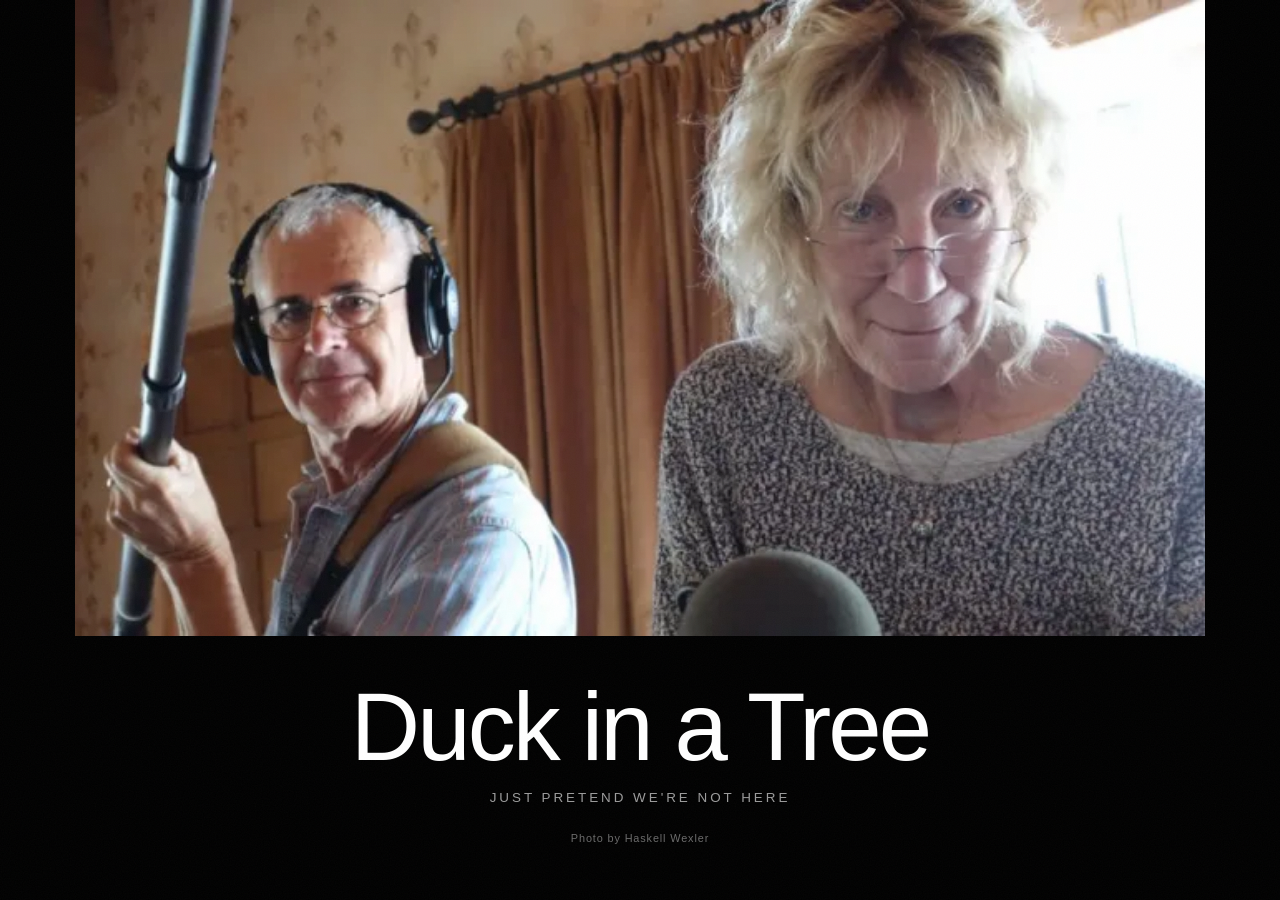
<file: index.html>
<!DOCTYPE html>
<html lang="en">
<head>
  <meta charset="utf-8">
  <meta name="viewport" content="width=device-width, initial-scale=1">
  <meta name="theme-color" content="#000000">
  <title>Duck in a Tree</title>
  <meta name="description" content="Duck in a Tree — a documentary film team. Just pretend we're not here." />
  <meta property="og:type" content="website" />
  <meta property="og:title" content="Duck in a Tree" />
  <meta property="og:description" content="Just pretend we're not here." />
  <meta property="og:image" content="https://duckinatree.com/joan-and-alan.webp" />
  <meta name="twitter:card" content="summary_large_image" />
  <link rel="preload" as="image" href="joan-and-alan.webp">
  <style>
    :root {
      --black: #000;
      --white: #fff;
      --grey: #9c9c9c;
      --dim: #6b6b6b;
      --ease: cubic-bezier(0.16, 1, 0.3, 1);
    }

    * { box-sizing: border-box; }

    html, body { background: var(--black); }

    body {
      margin: 0;
      min-height: 100vh;
      min-height: 100dvh;
      color: var(--white);
      font-family: "Helvetica Neue", Helvetica, Arial, sans-serif;
      display: flex;
      align-items: center;
      justify-content: center;
      overflow-x: hidden;
    }

    /* The frame and its titles are one column that must fit the viewport:
       the picture shrinks to make room for the type rather than pushing it
       off the bottom on a short or landscape window. */
    .stage {
      width: 100%;
      max-height: 100vh;
      max-height: 100dvh;
      display: flex;
      flex-direction: column;
      justify-content: center;
      min-height: 0;
    }

    /* The whole photograph is always visible. It scales to fit the space
       left over after the type, never cropping; any bars around it are
       page-black, so they read as letterboxing rather than as gaps. */
    .frame {
      position: relative;
      width: 100%;
      display: flex;
      flex-direction: column;
      min-height: 0;
    }

    .frame__media {
      position: relative;
      width: 100%;
      aspect-ratio: 16 / 9;
      max-height: 88vh;
      max-height: 88dvh;
      flex: 0 1 auto;
      min-height: 0;
      overflow: hidden;
      background: var(--black);
    }

    .photo {
      width: 100%;
      height: 100%;
      object-fit: contain;
      object-position: center;
      display: block;
      opacity: 0;
      transform: scale(1.06);
      animation: reveal 1.6s var(--ease) 0.1s forwards,
                 drift 18s var(--ease) 0.1s forwards;
    }

    /* The titles sit beneath the frame on black, not over the picture:
       with no scrim there is no dark runway to keep them legible. */
    .titles {
      flex: 0 0 auto;
      padding: clamp(1.75rem, 5vh, 3rem) 1.5rem clamp(2rem, 6vh, 3.5rem);
      text-align: center;
      opacity: 0;
      animation: rise 1.2s var(--ease) 0.55s forwards;
    }

    h1 {
      margin: 0;
      font-size: clamp(2.25rem, 7.5vw, 6rem);
      font-weight: 200;
      letter-spacing: -0.03em;
      line-height: 0.95;
      text-wrap: balance;
    }

    .tagline {
      margin: clamp(0.75rem, 1.6vh, 1.35rem) 0 0;
      font-size: clamp(0.7rem, 1.05vw, 0.9rem);
      font-weight: 400;
      color: var(--grey);
      text-transform: uppercase;
      letter-spacing: 0.22em;
      line-height: 1.6;
      text-wrap: balance;
    }

    .credit {
      margin: clamp(1.1rem, 2.4vh, 1.75rem) 0 0;
      font-size: clamp(0.62rem, 0.85vw, 0.75rem);
      font-weight: 400;
      color: var(--dim);
      letter-spacing: 0.08em;
      line-height: 1.5;
    }

    /* Film grain — a whisper of it, over everything. */
    .grain {
      position: fixed;
      inset: -50%;
      pointer-events: none;
      z-index: 2;
      opacity: 0.035;
      background-image: url("data:image/svg+xml,%3Csvg xmlns='http://www.w3.org/2000/svg' width='160' height='160'%3E%3Cfilter id='n'%3E%3CfeTurbulence type='fractalNoise' baseFrequency='0.85' numOctaves='3' stitchTiles='stitch'/%3E%3C/filter%3E%3Crect width='160' height='160' filter='url(%23n)'/%3E%3C/svg%3E");
      animation: flicker 0.9s steps(3) infinite;
    }

    @keyframes reveal { to { opacity: 1; } }
    @keyframes drift  { to { transform: scale(1); } }
    @keyframes rise {
      from { opacity: 0; transform: translateY(1.25rem); }
      to   { opacity: 1; transform: translateY(0); }
    }
    @keyframes flicker {
      0%   { transform: translate(0, 0); }
      33%  { transform: translate(-2%, 1%); }
      66%  { transform: translate(1%, -2%); }
      100% { transform: translate(0, 0); }
    }

    /* Narrow screens: the photo becomes a band and the titles step out
       from under it, so nothing crowds the two faces. */
    @media (max-width: 640px) {
      .frame__media { max-height: 62vh; max-height: 62dvh; }
      .tagline { letter-spacing: 0.14em; }
    }

    /* No photograph on disk? Fall back to the wordmark alone rather than
       a broken-image placeholder. */
    .no-photo .frame__media { display: none; }
    .no-photo .titles { animation-delay: 0.1s; }

    @media (prefers-reduced-motion: reduce) {
      .photo, .titles { animation: none; opacity: 1; transform: none; }
      .grain { animation: none; }
    }
  </style>
</head>
<body>
  <main class="stage">
    <div class="frame">
      <div class="frame__media">
        <img class="photo" src="joan-and-alan.webp" width="681" height="383"
             alt="Joan and Alan of Duck in a Tree recording on location in a
                  wallpapered room — one wearing headphones and holding a boom
                  pole, the other standing beside a microphone."
             onerror="document.documentElement.classList.add('no-photo')">
      </div>
      <div class="titles">
        <h1>Duck in a Tree</h1>
        <p class="tagline">Just Pretend we're not here</p>
        <p class="credit">Photo by Haskell Wexler</p>
      </div>
    </div>
  </main>
  <div class="grain" aria-hidden="true"></div>
</body>
</html>
</file>
